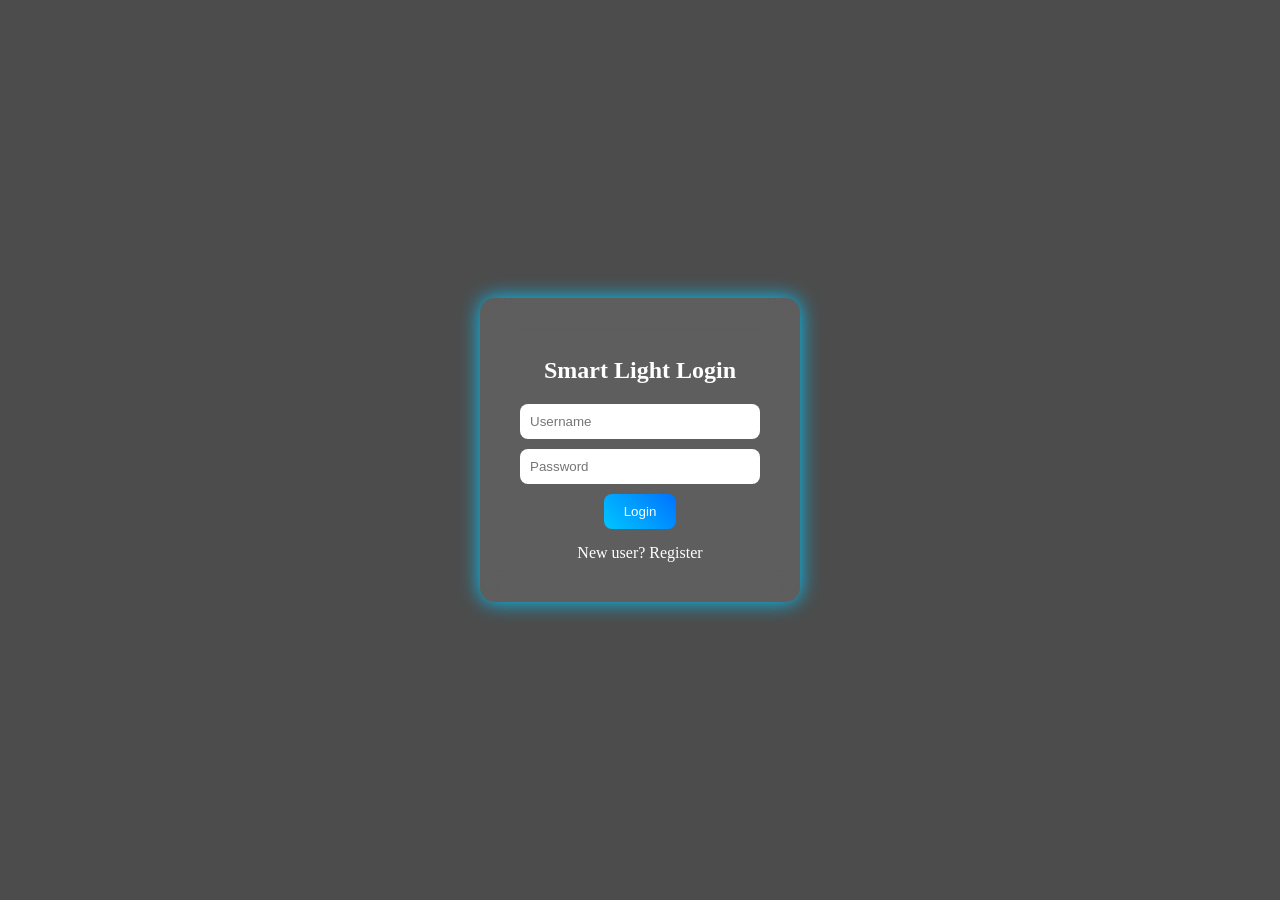
<file: target/classes/static/login.html>
<!DOCTYPE html>
<html>
<head>
<title>Login</title>

<style>
body {
    margin: 0;
    font-family: 'Segoe UI';

    /* 🌃 Background Image */
    background: url("https://images.unsplash.com/photo-1494526585095-c41746248156")
                no-repeat center center/cover;

    height: 100vh;
    display: flex;
    justify-content: center;
    align-items: center;
}

/* Overlay */
.overlay {
    background: rgba(0,0,0,0.7);
    width: 100%;
    height: 100vh;

    display: flex;
    justify-content: center;
    align-items: center;
}

/* Glass Card */
.card {
    background: rgba(255,255,255,0.1);
    padding: 40px;
    border-radius: 15px;
    text-align: center;

    backdrop-filter: blur(15px);

    box-shadow: 0 0 20px #00c6ff;

    animation: fadeIn 1.5s ease;
}

@keyframes fadeIn {
    from { opacity: 0; transform: translateY(30px); }
    to { opacity: 1; transform: translateY(0); }
}

h2 {
    color: white;
    margin-bottom: 20px;
}

/* Inputs */
input {
    display: block;
    margin: 10px auto;
    padding: 10px;
    width: 220px;
    border-radius: 8px;
    border: none;
}

/* Button */
button {
    padding: 10px 20px;
    border-radius: 8px;
    border: none;

    background: linear-gradient(45deg, #00c6ff, #0072ff);
    color: white;

    cursor: pointer;
    transition: 0.3s;
}

button:hover {
    transform: scale(1.1);
    box-shadow: 0 0 15px #00c6ff;
}

.link {
    margin-top: 15px;
    color: white;
    cursor: pointer;
}
</style>

</head>

<body>

<div class="overlay">

<div class="card">

<h2>Smart Light Login</h2>

<input id="user" placeholder="Username">
<input id="pass" type="password" placeholder="Password">

<button onclick="login()">Login</button>

<div class="link" onclick="goRegister()">New user? Register</div>

</div>

</div>

<script>
function login() {
    fetch("/api/auth/login", {
        method: "POST",
        headers: {"Content-Type": "application/json"},
        body: JSON.stringify({
            username: document.getElementById("user").value,
            password: document.getElementById("pass").value
        })
    })
    .then(res => res.json())
    .then(valid => {
        if(valid){
            localStorage.setItem("loggedIn", "true");
            window.location.href = "/";
        } else {
            alert("Invalid credentials ❌");
        }
    });
}

function goRegister(){
    window.location.href="register.html";
}
</script>

</body>
</html>
</file>
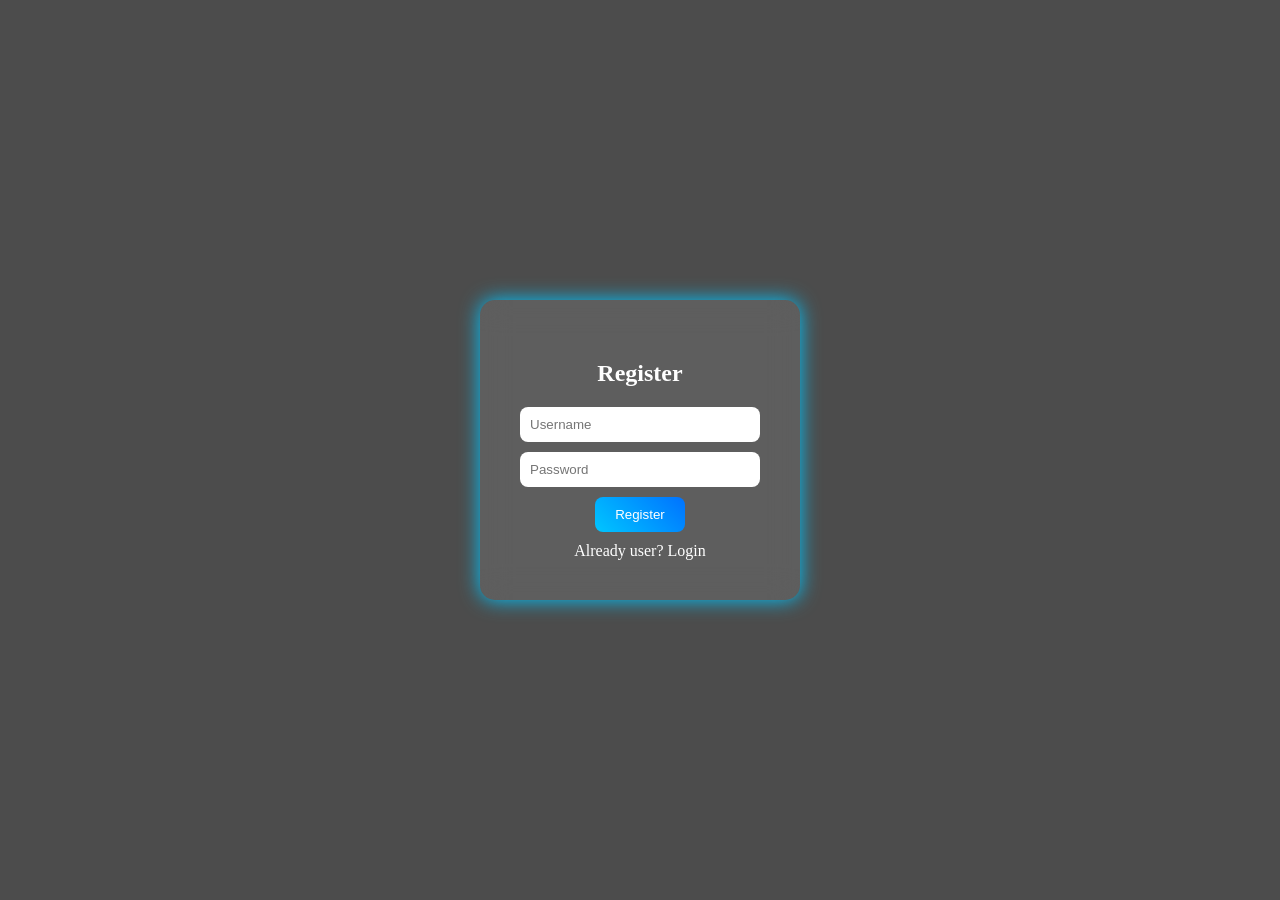
<file: target/classes/static/Register.html>
<!DOCTYPE html>
<html>
<head>
<title>Register</title>

<style>
body {
    margin: 0;
    font-family: 'Segoe UI';

    background: url("https://images.unsplash.com/photo-1505761671935-60b3a7427bad")
                no-repeat center center/cover;

    height: 100vh;
}

/* Overlay */
.overlay {
    background: rgba(0,0,0,0.7);
    height: 100vh;

    display: flex;
    justify-content: center;
    align-items: center;
}

/* Card */
.card {
    background: rgba(255,255,255,0.1);
    padding: 40px;
    border-radius: 15px;
    text-align: center;

    backdrop-filter: blur(15px);

    box-shadow: 0 0 20px #00c6ff;

    animation: fadeIn 1.5s ease;
}

@keyframes fadeIn {
    from { opacity: 0; transform: translateY(30px); }
    to { opacity: 1; transform: translateY(0); }
}

h2 {
    color: white;
}

/* Inputs */
input {
    display: block;
    margin: 10px auto;
    padding: 10px;
    width: 220px;
    border-radius: 8px;
    border: none;
}

/* Button */
button {
    padding: 10px 20px;
    border-radius: 8px;

    background: linear-gradient(45deg, #00c6ff, #0072ff);
    color: white;

    border: none;
    cursor: pointer;
    transition: 0.3s;
}

button:hover {
    transform: scale(1.1);
    box-shadow: 0 0 15px #00c6ff;
}

.link {
    color: white;
    margin-top: 10px;
    cursor: pointer;
}
</style>

</head>

<body>

<div class="overlay">

<div class="card">

<h2>Register</h2>

<input id="user" placeholder="Username">
<input id="pass" type="password" placeholder="Password">

<button onclick="register()">Register</button>

<div class="link" onclick="goLogin()">Already user? Login</div>

</div>

</div>

<script>
function register(){
    fetch("/api/auth/register",{
        method:"POST",
        headers:{"Content-Type":"application/json"},
        body:JSON.stringify({
            username:document.getElementById("user").value,
            password:document.getElementById("pass").value
        })
    })
    .then(()=>{
        alert("Registered Successfully ✅");
        window.location.href="login.html";
    });
}

function goLogin(){
    window.location.href="login.html";
}
</script>

</body>
</html>
</file>
